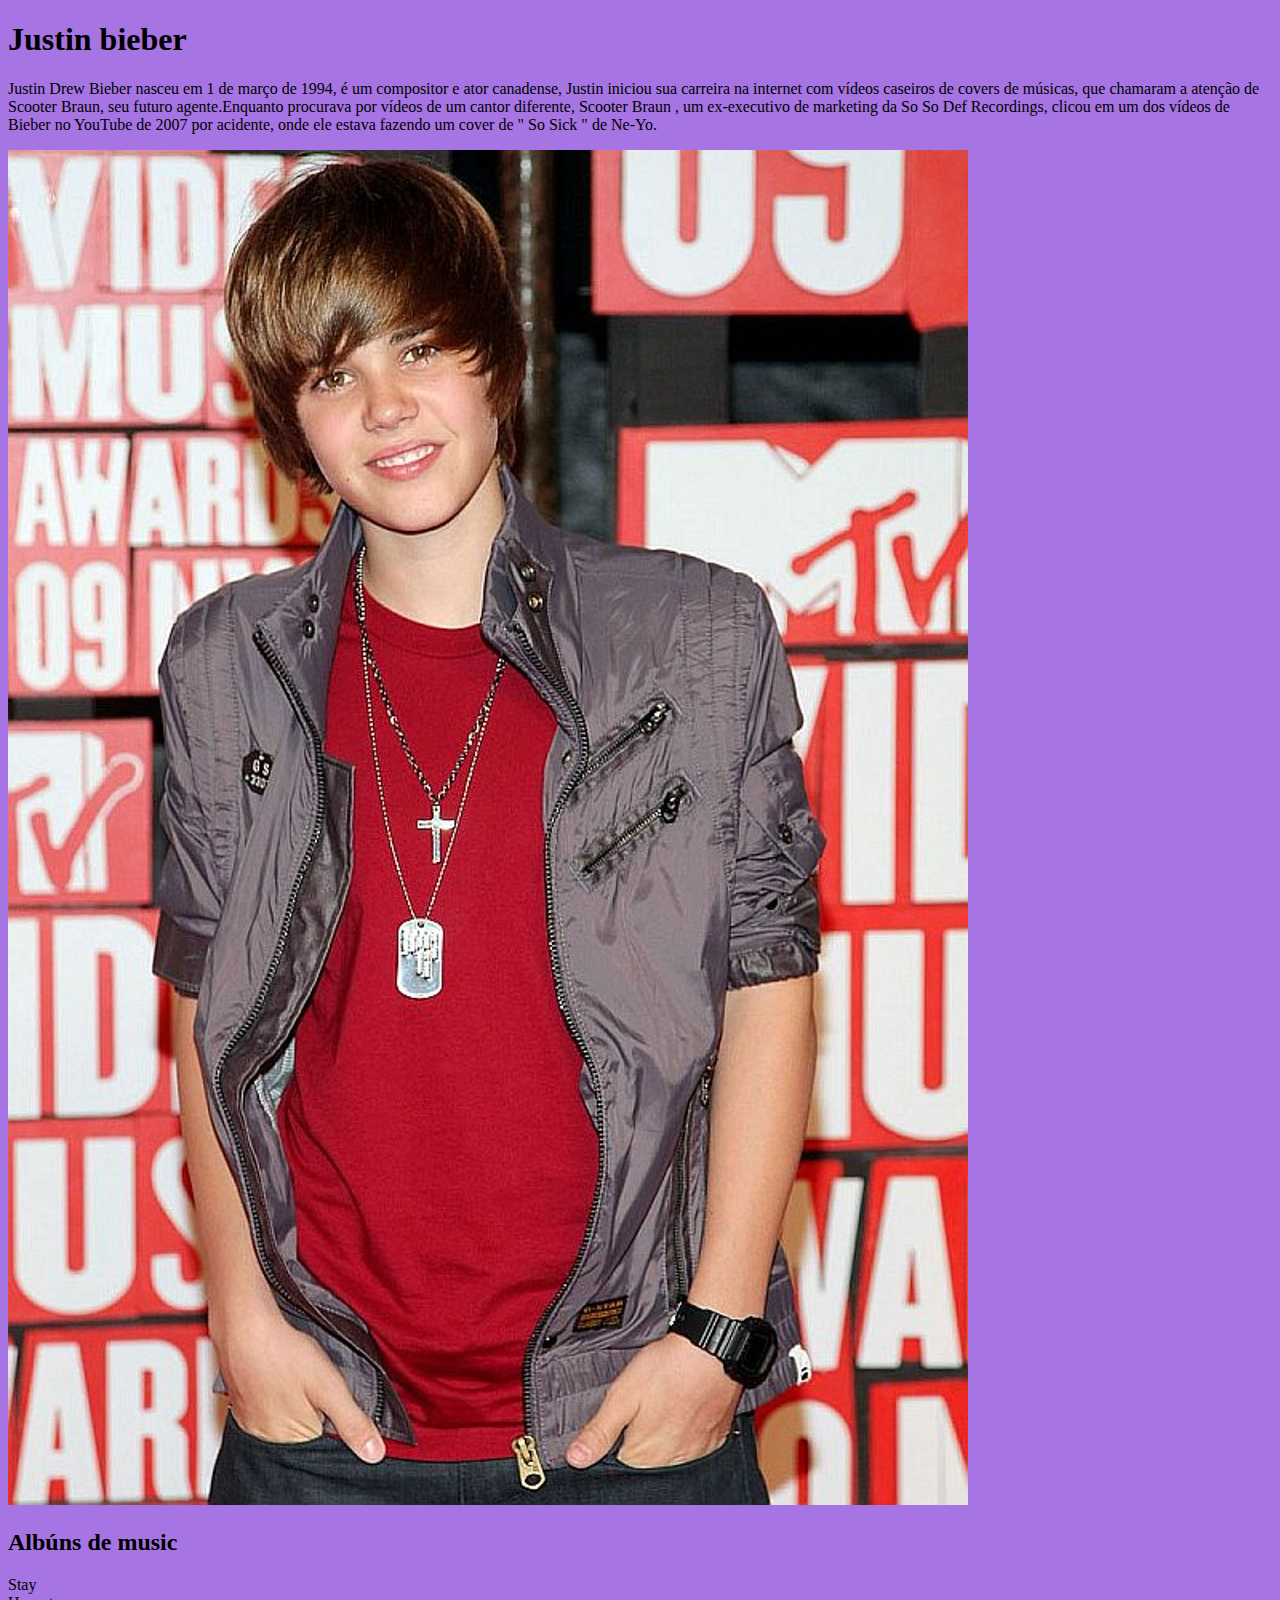
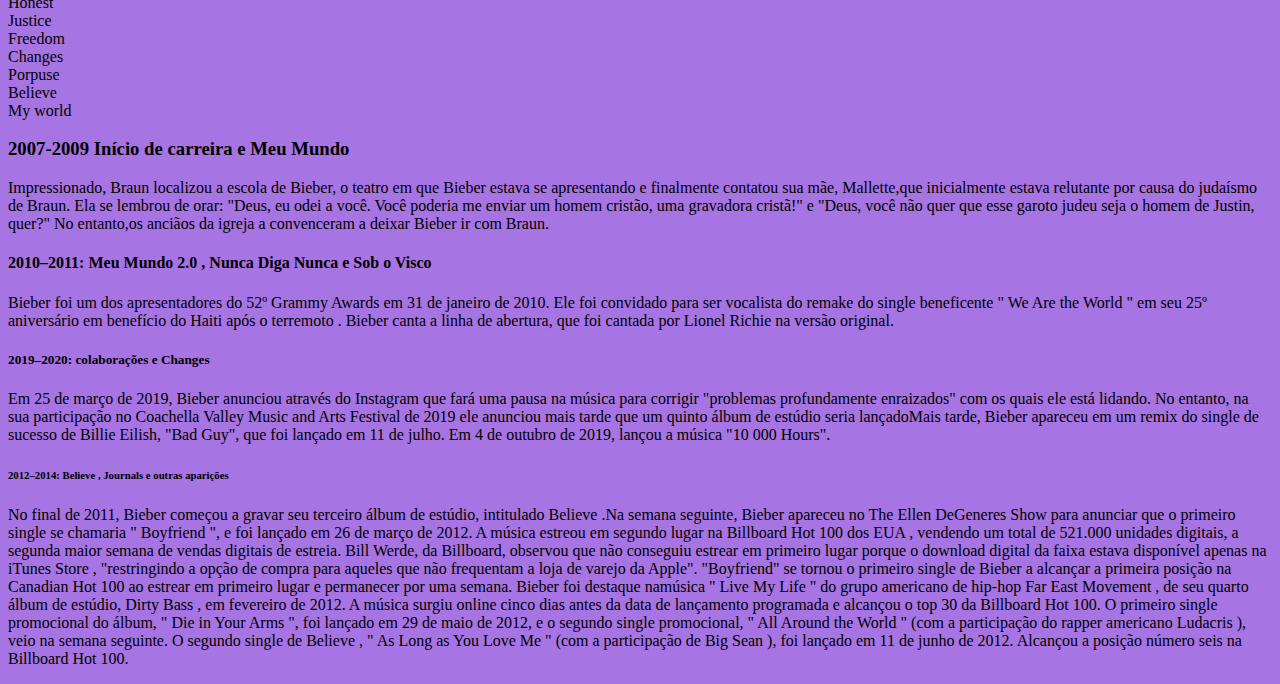
<file: index.html>
<!DOCTYPE html>
<html lang="en">
<head>
    <meta charset="UTF-8">
    <meta name="viewport" content="width=device-width, initial-scale=1.0">
    <title>Document</title>
    <link rel="stylesheet" href="style.css">
</head> 
<body> 
   <h1> Justin bieber </h1>   
     <p> Justin Drew Bieber nasceu em 1 de março de 1994, é um compositor e ator canadense, Justin iniciou sua carreira na 
   internet com vídeos caseiros de covers de músicas, que chamaram a atenção de Scooter Braun, seu futuro agente.Enquanto 
   procurava por vídeos de um cantor diferente, Scooter Braun , um ex-executivo de marketing da So So Def Recordings, clicou 
   em um dos vídeos de Bieber no YouTube de 2007 por acidente, onde ele estava fazendo um cover de " So Sick " de Ne-Yo.</p>
     <img src="fe3a6942a54d8cf89865bf46b84b968f-gpLarge (1).jpg"
   <ul>
      <h2>Albúns de music</h2>
      <li>Stay</li>
      <li>Honest</li>
      <li>Justice</li>
      <li>Freedom</li>
      <li>Changes</li>
      <li>Porpuse</li>
      <li>Believe</li>    
      <li>My world</li>
      </ul>
   <h3>2007-2009 Início de carreira e Meu Mundo  </h3>
      <p>Impressionado, Braun localizou a escola de Bieber, o teatro em que Bieber estava se apresentando e finalmente contatou sua
       mãe, Mallette,que inicialmente estava relutante por causa do judaísmo de Braun. Ela se lembrou de orar: "Deus, eu odei a
        você. Você poderia me enviar um homem cristão, uma gravadora cristã!" e "Deus, você não quer que esse garoto judeu 
        seja o homem de Justin, quer?" No entanto,os anciãos da igreja a convenceram a deixar Bieber ir com Braun. </p>
    <h4> 2010–2011: Meu Mundo 2.0 , Nunca Diga Nunca e Sob o Visco </h4>
      <p>Bieber foi um dos apresentadores do 52º Grammy Awards em 31 de janeiro de 2010. Ele foi convidado para ser vocalista
         do remake do single beneficente " We Are the World " em seu 25º aniversário em benefício do Haiti após o terremoto .
         Bieber canta a linha de abertura, que foi cantada por Lionel Richie na versão original. </p>
    <h5>2019–2020: colaborações e Changes</h5>
      <p>Em 25 de março de 2019, Bieber anunciou através do Instagram que fará uma pausa na música para corrigir "problemas
         profundamente enraizados" com os quais ele está lidando. No entanto, na sua participação no Coachella
       Valley Music and Arts Festival de 2019 ele anunciou mais tarde que um quinto álbum de estúdio seria lançadoMais tarde, 
       Bieber apareceu em um remix do single de sucesso de Billie Eilish, "Bad Guy", que foi lançado em 11 de julho.
        Em 4 de outubro de 2019, lançou a música "10 000 Hours".</p>
    <h6>2012–2014: Believe , Journals e outras aparições</h6>
    <p>No final de 2011, Bieber começou a gravar seu terceiro álbum de estúdio, intitulado Believe .Na semana seguinte,
       Bieber apareceu no The Ellen DeGeneres Show para anunciar que o primeiro single se chamaria " Boyfriend ",
        e foi lançado em 26 de março de 2012. A música estreou em segundo lugar na Billboard Hot 100 dos EUA ,
          vendendo um total de 521.000 unidades digitais, a segunda maior semana de vendas digitais de estreia. Bill Werde,
           da Billboard, observou que não conseguiu estrear em primeiro lugar porque o download digital da faixa estava disponível
          apenas na iTunes Store , "restringindo a opção de compra para aqueles que não frequentam a loja de varejo da Apple".
          "Boyfriend" se tornou o primeiro single de Bieber a alcançar a primeira posição na Canadian Hot 100 ao estrear em primeiro 
          lugar e permanecer por uma semana.  Bieber foi destaque namúsica " Live My Life " do grupo americano de hip-hop Far East 
          Movement , de seu quarto álbum de estúdio, Dirty Bass , em fevereiro de 2012. A música surgiu online cinco dias antes da data 
          de lançamento programada e alcançou o top 30 da Billboard Hot 100. O primeiro single promocional do álbum, " Die in Your Arms ",
           foi lançado em 29 de maio de 2012, e o segundo single promocional, " All Around the World " (com a participação do rapper americano
            Ludacris ), veio na semana seguinte. O segundo single de Believe , " As Long as You Love Me " (com a participação de Big Sean ),
             foi lançado em 11 de junho de 2012. Alcançou a posição número seis na Billboard Hot 100.</p>
  </body>
</html>
</file>
<file: style.css>
body
{background-color: rgb(166, 116, 227);}
</file>
